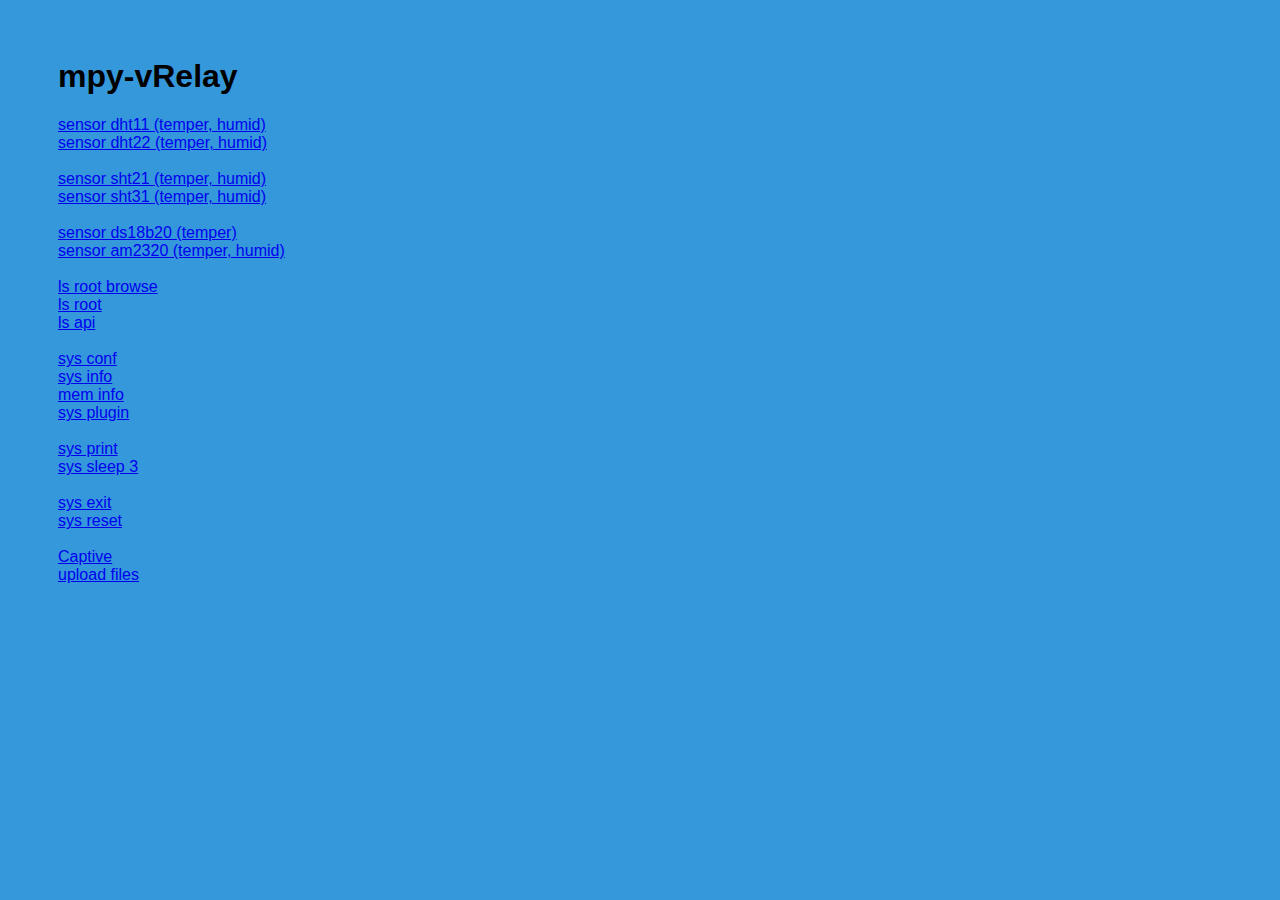
<file: src/Plugin/Web/index.html>
<html>
    <head>
        <meta charset="utf-8" />
        <link rel="stylesheet" href="style.css?q=3.2" type="text/css">
    </head>
    <body>
        <h1>mpy-vRelay</h1>
            <a href="Sen_dht11.py?pin=14">sensor dht11 (temper, humid)</a><br>
            <a href="Sen_dht22.py?pin=14">sensor dht22 (temper, humid)</a><br>
            <br>
            <a href="Sen_sht21.py?scl=5&sda=4">sensor sht21 (temper, humid)</a><br>
            <a href="Sen_sht31.py?scl=5&sda=4">sensor sht31 (temper, humid)</a><br>
            <br>
            <a href="Sen_ds18b20.py?pin=14">sensor ds18b20 (temper)</a><br>
            <a href="Sen_am2320.py?scl=5&sda=4">sensor am2320 (temper, humid)</a><br>
            <br>
            <a href="Sys_files_ls.py?path=/&r=html">ls root browse</a><br>
            <a href="Sys_files.py?path=/">ls root</a><br>
            <a href="Sys_files.py?path=/IncP/Api">ls api</a><br>
            <br>
            <a href="Sys_conf.py">sys conf</a><br>
            <a href="Sys_info.py">sys info</a><br>
            <a href="Sys_mem.py">mem info</a><br>
            <a href="Sys_plugin.py">sys plugin</a><br>
            <br>
            <a href="Sys_print.py?text=hello world">sys print</a><br>
            <a href="Sys_sleep.py?delay=3&async=1&echo=1">sys sleep 3</a><br>
            <br>
            <a href="Sys_exit.py?delay=1">sys exit</a><br>
            <a href="Sys_reset.py?delay=1">sys reset</a><br>
            <br>
            <a href="generate_204.html">Captive</a><br>
            <a href="upload.html?path=Plugin/Web">upload files</a><br>
    </body>
</html>
</file>
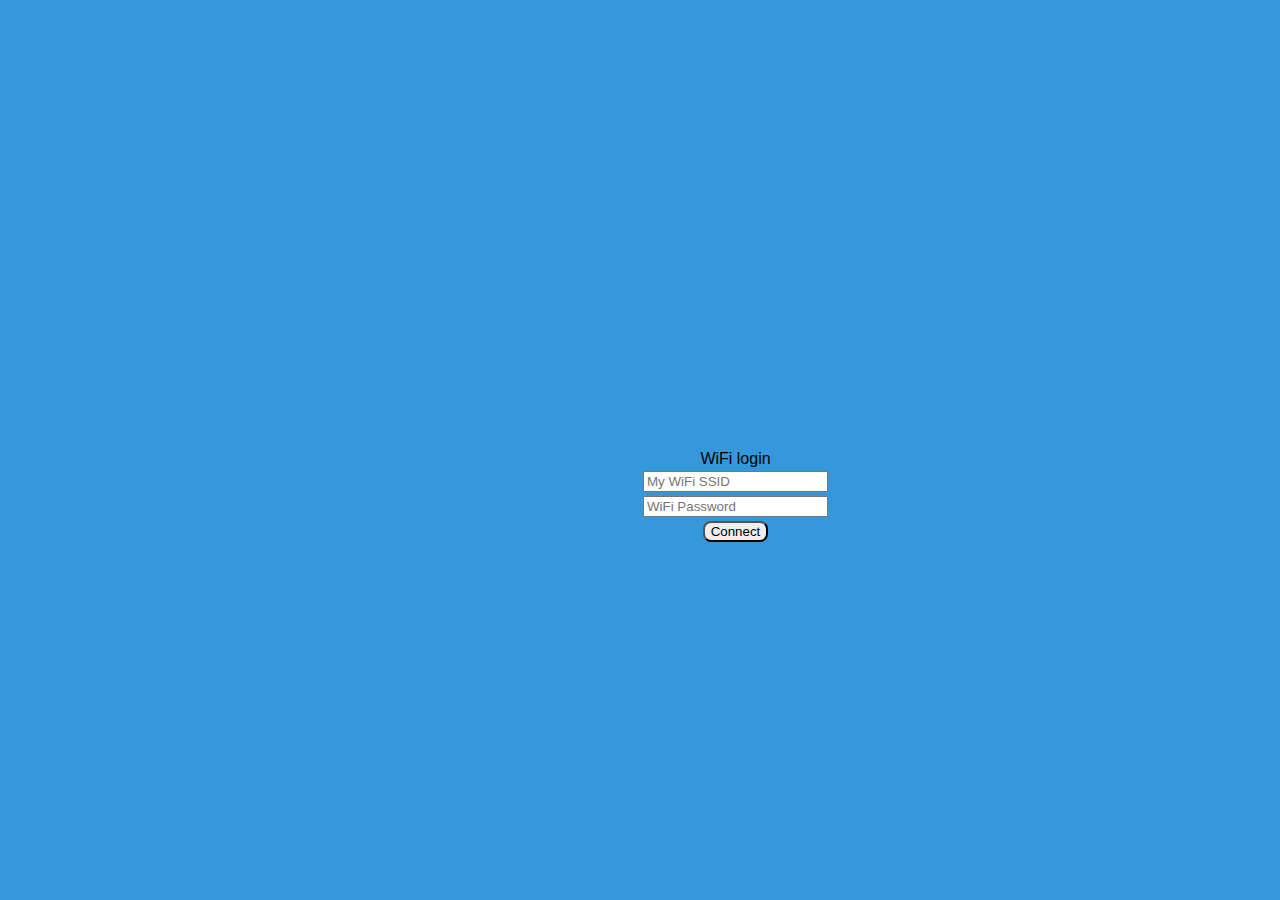
<file: src/Plugin/Web/generate_204.html>
<html>
    <head>
        <meta charset="utf-8" />
        <link rel="stylesheet" href="style.css?q=3.2" type="text/css">
        <title>WiFi Login</title>
    </head>
  <body>
    <form action="/login" method="post">
        <table class="box">
            <caption>WiFi login</caption>
            <tr>
                <td><input type="text" placeholder="My WiFi SSID" name="_STA_ESSID" required /></td>
            </tr>
            <tr>
                <td><input type="password" placeholder="WiFi Password" name="_STA_Paswd" required/></td>
            </tr>
            <td align="center"><button type="submit" class="btn">Connect</button></td>
        </table>
    </form>
  </body>
</html>
</file>
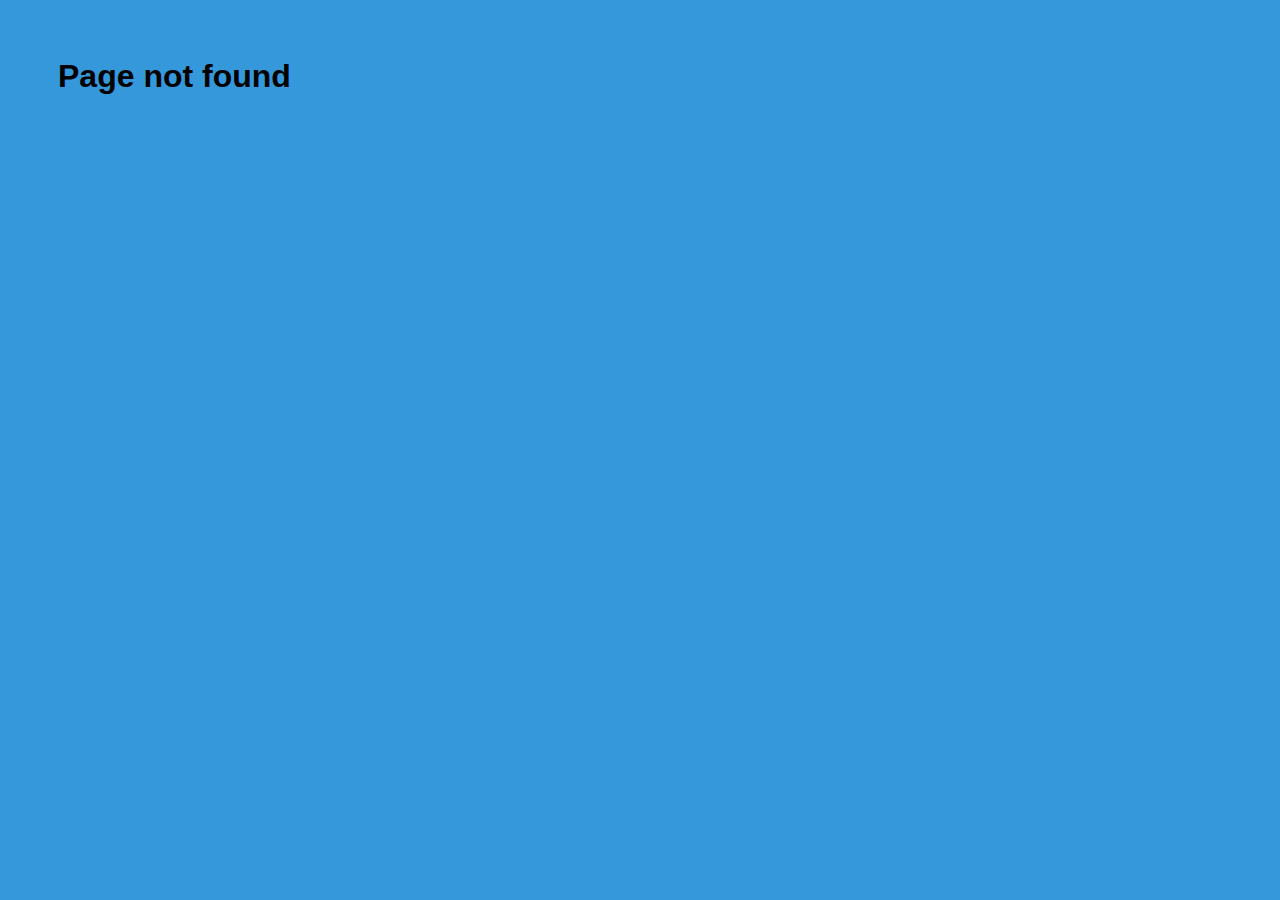
<file: src/Plugin/Web/page_404.html>
<html>
    <head>
        <meta charset="utf-8" />
        <link rel="stylesheet" href="style.css?q=3.2" type="text/css">
        <title>Error 404</title>
    </head>
    <body>
        <h1>Page not found</h1>
    </body>
</html>
</file>
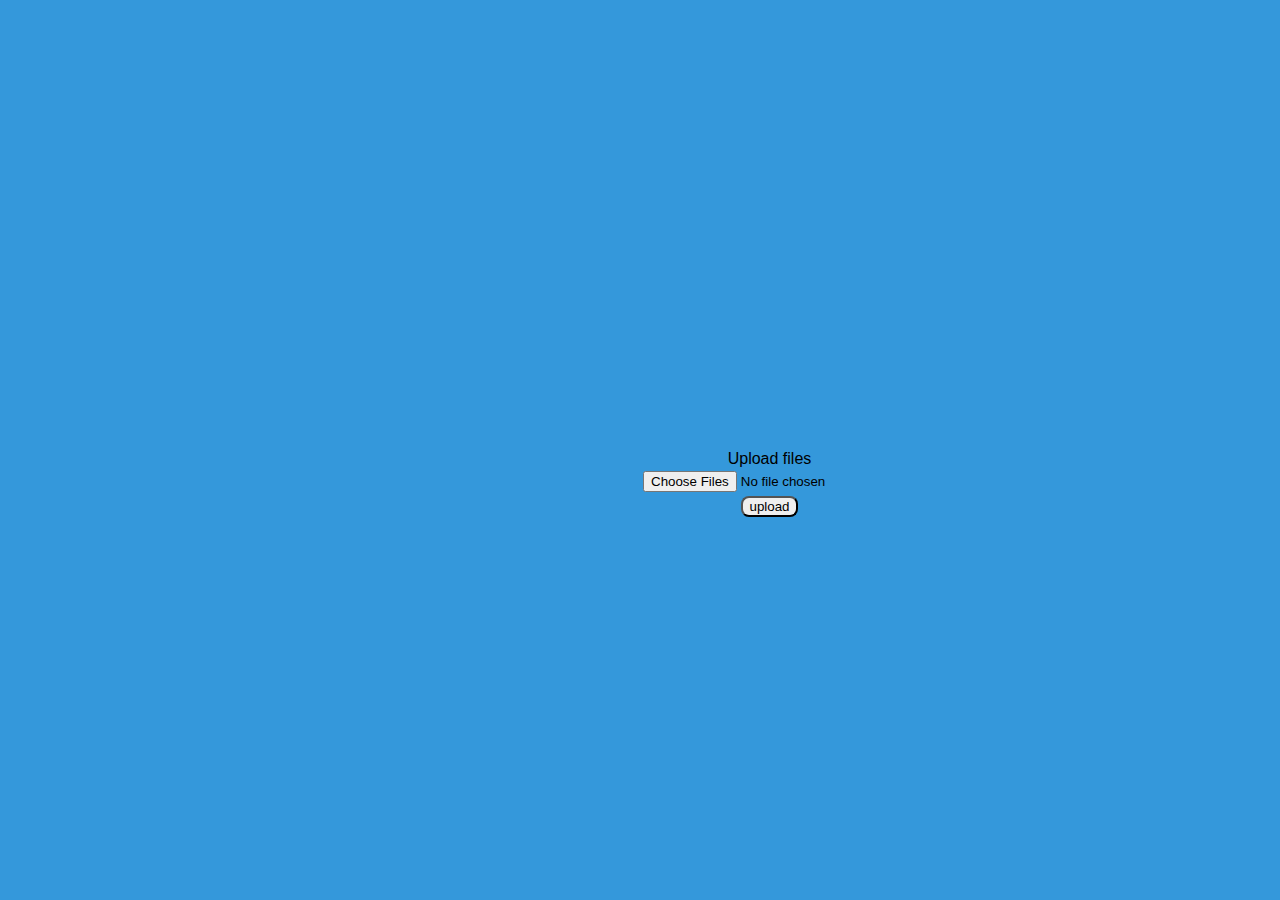
<file: src/Plugin/Web/upload.html>
<html>
    <head>
        <meta charset="utf-8" />
        <link rel="stylesheet" href="style.css?q=3.2" type="text/css">
        <title>Upload files</title>
    </head>
   <body>
      <form enctype="multipart/form-data" action="/upload" method="post">
        <table class="box">
            <caption>Upload files</caption>
            <tr>
                <td><input type="file" name = "filename" multiple></td>
            </tr>
            <tr>
                <td align="center"><button type="submit" class="btn">upload</button></td>
            </tr>
        </table>
      </form>
   </body>
</html>
</file>
<file: src/Plugin/Web/style.css>
body {
    font-family: Arial;
    background-color: #3498DB;
    padding: 50px;
}

.box {
    position: absolute;
    top: 50%;
    left: 50%;
    /*transform: translate(-60%, -60%);*/
}

.btn {
  border-radius: 8px;
}
</file>
